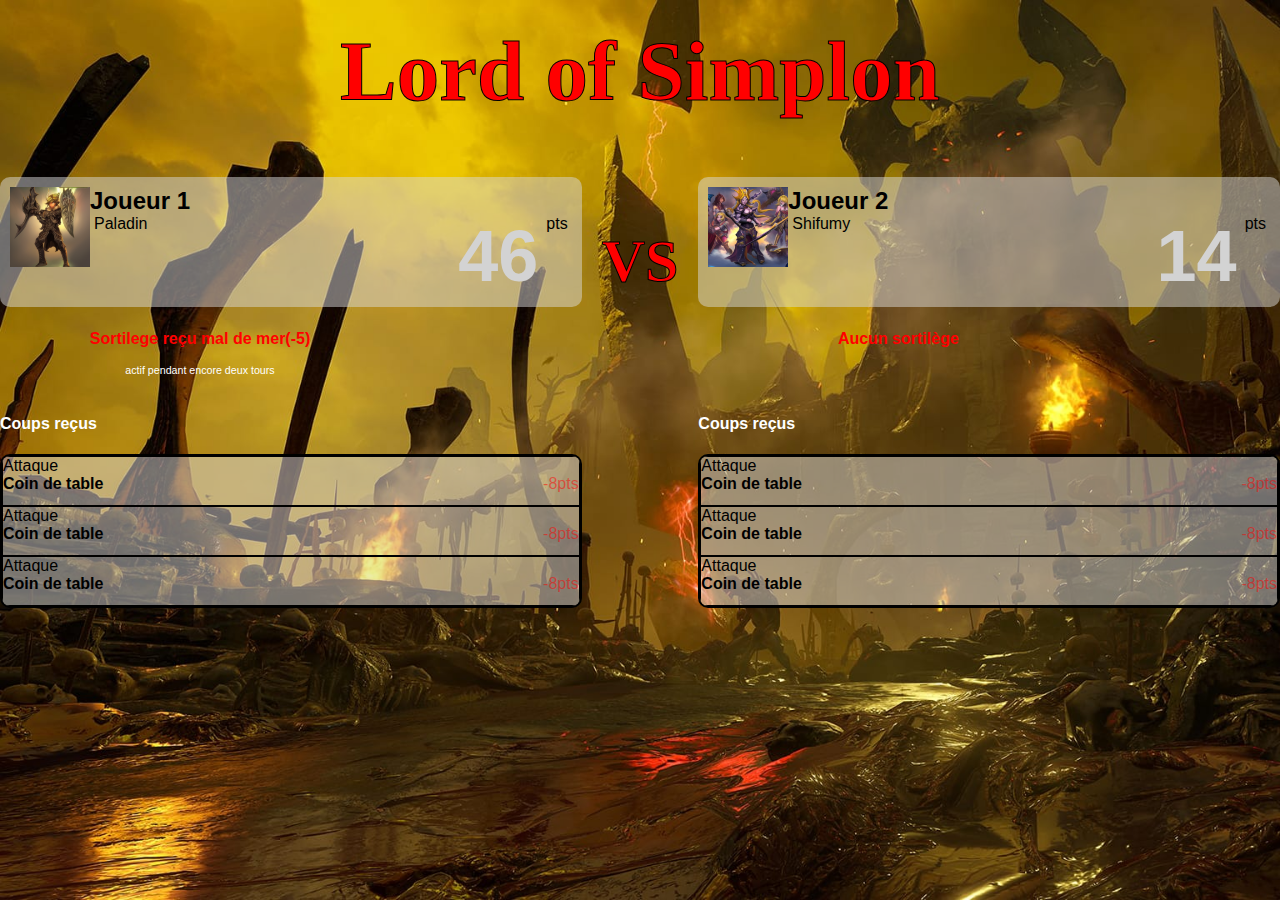
<file: fight.html>
<!DOCTYPE html>
<html lang="fr">
<head>
    <meta charset="UTF-8">
    <title>Lord of Simplon</title>
    <link rel="stylesheet" href="styles.css">
    <meta name="viewport" content="width=device-width, initial-scale=1">

</head>
<body class="accueil">
    <h1>Lord of Simplon</h1>

    <div class="container">


        <div class="three-columns-container">
            <div class="card">
                <div class="img">
                    <img src="img/Paladin.png" alt="Log du paladin">
                </div>
                <div class="persoNom">
                    <h2 class="numJoueur">Joueur 1</h2>

                </div>
                <div class="card-text">
                    <div class="dNomPerso">
                        <p class="nomperso">
                            Paladin
                        </p>
                    </div>
                    <div class="scoreHp">
                        <p class="score"> 46</p>
                        <p class="HP">pts</p>
                    </div>
                </div>
            </div>
            <div class="sortilege-player">
                <p class="sortilege-actif">Sortilege reçu mal de mer(-5)</p>
                <p class="sortilege-actif-nbtours">actif pendant encore deux tours</p>
            </div>
            <div>
                <h4 class="h4CoupsRecus">Coups reçus</h4>
            </div>
            <div class="coupsRecus">
                <div class="coupRecu">
                    <div class="typeSort">Attaque</div>

                    <div class="sortDegats">
                        <div class="nomSort">Coin de table</div>
                        <div class="pointsDegats">-8pts</div>
                    </div>
                </div>

                <div class="coupRecu">
                    <div class="typeSort">Attaque</div>

                    <div class="sortDegats">
                        <div class="nomSort">Coin de table</div>
                        <div class="pointsDegats">-8pts</div>
                    </div>

                </div>
                <div class="coupRecu">
                    <div class="typeSort">Attaque</div>

                    <div class="sortDegats">
                        <div class="nomSort">Coin de table</div>
                        <div class="pointsDegats">-8pts</div>
                    </div>

                </div>
                <div class="coupRecu">
                    <div class="typeSort">Attaque</div>

                    <div class="sortDegats">
                        <div class="nomSort">Coin de table</div>
                        <div class="pointsDegats">-8pts</div>
                    </div>

                </div>
                <div class="coupRecu">
                    <div class="typeSort">Attaque</div>

                    <div class="sortDegats">
                        <div class="nomSort">Coin de table</div>
                        <div class="pointsDegats">-8pts</div>
                    </div>

                </div>
            </div>
        </div>


        <div class="versus-text">
            VS
        </div>

        <div class="three-columns-container2">
            <div class="card">
                <div class="img">
                    <img src="img/Shifumy.png" alt="Log du Shifumy">
                </div>
                <div class="persoNom">
                    <h2 class="numJoueur">Joueur 2</h2>

                </div>
                <div class="card-text">
                    <p class="nomperso">
                        Shifumy
                    </p>
                    <div class="scoreHp">
                        <p class="score"> 14</p>
                        <p class="HP">pts</p>
                    </div>
                </div>
            </div>
            <div class="sortilege-player">
                <p class="sortilege-actif">Aucun sortilège</p>
                <p class="sortilege-actif-nbtours">&nbsp;</p>
            </div>
            <div>
                <h4 class="h4CoupsRecus">Coups reçus</h4>
            </div>
            <div class="coupsRecus">
                <div class="coupRecu">
                    <div class="typeSort">Attaque</div>
                    <div class="sortDegats">
                        <div class="nomSort">Coin de table</div>
                        <div class="pointsDegats">-8pts</div>
                    </div>
                </div>
                <div class="coupRecu">
                    <div class="typeSort">Attaque</div>
                    <div class="sortDegats">
                        <div class="nomSort">Coin de table</div>
                        <div class="pointsDegats">-8pts</div>
                    </div>
                </div>
                <div class="coupRecu">
                    <div class="typeSort">Attaque</div>
                    <div class="sortDegats">

                        <div class="nomSort">Coin de table</div>
                        <div class="pointsDegats">-8pts</div>
                    </div>
                </div>

                <div class="coupRecu">
                    <div class="typeSort">Attaque</div>
                    <div class="sortDegats">

                        <div class="nomSort">Coin de table</div>
                        <div class="pointsDegats">-8pts</div>
                    </div>
                </div>
            </div>
        </div>
    </div>

</body>
</html>
</file>
<file: styles.css>
/* CSS générale des pages */

body {
    font-family: "Open Sans", sans-serif;
}

html {
    background-color: #161c2d;
    width: 100%;
    height: 100%;
    max-height: 100%;
}

html,
body {
    margin: 0;
    padding: 0;
    overflow: hidden;
}

body {
    background-color: #161c2d;
    background-size: 100%;
    color: #ffffff;
    font-family: sans-serif;
    width: 100%;
    height: 100%;
    max-height: 100%;
    overflow-y: scroll; /* Pour ajouter une barre de défilement verticale */


}

body::before {
    pointer-events: none; /* Cette ligne permet aux utilisateurs de cliquer sur les éléments situés en dessous du pseudo-élément
    pour éviter que le fond d'écran bloque certaines fonctionnalité */

}

.accueil {
    background-image: url("img/enfer.jpg");
    background-repeat: no-repeat;
    background-size: cover;
    position: relative;
    overflow-y: scroll; /* Pour ajouter une barre de défilement verticale */
}


h1 {
    margin-top: 22px;
    text-align: center;
    font-size: 85px;
    color: red;
    font-family: Morpheus;
    -webkit-text-stroke: 1px black;

}

/* CSS en tête j1 j2 et bouton démarrer */

.heroe-header-line {
    width: 600px;
    margin-left: auto;
    margin-right: auto;
    margin-bottom: 30px;
    text-align: center;

}

.heroe-header-line span:first-child {
    margin-right: 110px;
    margin-left: -110px;
    color: red;
    font-size: 35px;

}

.heroe-header-line span:last-child {
    margin-left: 110px;
    margin-right: -110px;
    color: red;
    font-size: 35px;

}

.button {
    display: inline-block;
    color: red;
    background-color: black;
    box-shadow: #977602;
    border-radius: 5px;
    padding: 8px 50px;
    font-size: 16px;
    transition-duration: 0.4s;

}

.button:hover {
    background-color: red;
    color: black;
}

/* CSS choix des héros avec radio button */

.heroe-selection-line {
    display: flex;
    width: 600px;
    margin: auto;
    flex-direction: column;
}
/* CSS des cartes héros */

.heroe-card {
    display: flex;
    float: left;
    color: black;
    background-color: rgba(217, 217, 217, 0.5);
    border-radius: 10px;
    padding: 20px;
    width: 400px;
    margin: auto;
    height: 80px;
    margin-bottom: 15px;
}

.heroe-card-text {
    margin: auto;
}

.heroe-card-text h2 {
    color: black;
    font-family: Arial;
    font-size: 15px;
}

.heroe-card-img {
    float: left;
    display: block;
    margin-right: 10px;
}

.heroe-card img {
    width: 80px;
    height: 80px;
}

.heroe-card h1 {
    float: none;
    margin: 0;
    padding: 0;
    text-align: left;
    font-size: large;
}

.heroe-description {
    float: none;
    margin: 0;
    padding: 0;
    font-size: 14px;
}
/* CSS de la modification de la couleur des radio button */

input[type="radio"] {
    -webkit-appearance: none;
    -moz-appearance: none;
    appearance: none;
    border: 2px solid white;
    border-radius: 50%;
    width: 40px;
    height: 40px;
    margin: 0;
    cursor: pointer;
    outline: none;
}

input[type="radio"]:checked {
    background-color: darkred;
    border-color: black;
    border: 5px solid rgba(0, 0, 0, 0.5);
}

/* ------------------------------------------------------------------
   CSS page fight.html
   ------------------------------------------------------------------
*/
.fond{
    background-image: url("img/enfer.jpg");
    background-repeat: no-repeat;
    background-size: cover;
    position: relative;
}
.container {
    display: flex;


}
.three-columns-container {
    display: flex;
    width: 600px;
    margin: auto;
    flex-direction: column;
}

.three-columns-container2 {
    display: flex;
    width: 600px;
    margin: auto;
    flex-direction: column;

}

.column {
    width: 400px;
}

.center-column {
    width: 150px;
}

.card {
    padding: 10px;
    text-align: left;
    color: black;
    background-color: rgba(217, 217, 217, 0.5);
;
    border-radius: 10px;
}
.versus-text{
    font-size: 60px;
    color: red;
    font-weight: bold;
    font-family: "Bookman Old Style";
    -webkit-text-stroke: 1px black;


}
.card h2 {
    margin: 0 4px 0;
}

.card img {
    float: left;
    width: 80px;
    height: 80px;
}

.card p {
    margin: 0 4px 0;
}

.versus-text {
    text-align: center;
    margin-left: 20px;
    margin-right: 20px;
    margin-top: 50px;
}
.typeSort{color: black;}
.nomSort{
    color: black;
    font-weight: bold;
}
.pointsDegats{
    color: rgba(255, 0, 0, 0.5);}
.coupsRecus{
    border: solid black 2px;
background-color: rgba(217, 217, 217, 0.5);
    border-radius: 10px;
    max-height: calc(3 * 3em + 6px); /* Calculate the maximum height based on 3 coupRecu elements with a height of 1.5em each, plus the borders */
    overflow-y: auto;
}
.coupRecu{
    border: solid black 1px;
    display: flex;
    flex-direction: column;
    height: 3em; /* Set a fixed height for coupRecu elements */

}
.typeSort{
    display: flex;
}
.pointsDegats{
    display: flex;
    float: right;
}
.sortDegats{
    display: flex;
    justify-content: space-between;
}
.card-text {

    display: flex;
    justify-content: space-between;
}

.score {
    display: flex;
    float: right;
}
.dNomPerso{
    display: flex;


}
.scoreHp{
    display: flex;
    float: right;
}



.current-player {
    border: solid yellow 7px;
    box-sizing: border-box;
    background-color: white;
}

.sortilege-player {
    width: 400px;
    text-align: center;
    margin: 7px 0;
}

.sortilege-actif {
    color: red;
    font-weight: bold;
}

.sortilege-actif-nbtours {
    color: white;
    font-size: 8pt;
}

.sortilege-inactif {
    color: white;
    font-size: 8pt;
}

.score {
    float: right;
    font-size: 54pt;
    font-weight: bolder;
    color: lightgrey;
}

/* ------------------------ */
#header-coups {
    font-size: 8pt;
    margin: 30px auto 5px;
}

#liste-coups {
    height: 300px;
}

.heroebouton {
    display: flex;
    justify-content: space-between;
    align-items: center;
    margin: 10px 0;
}
</file>
